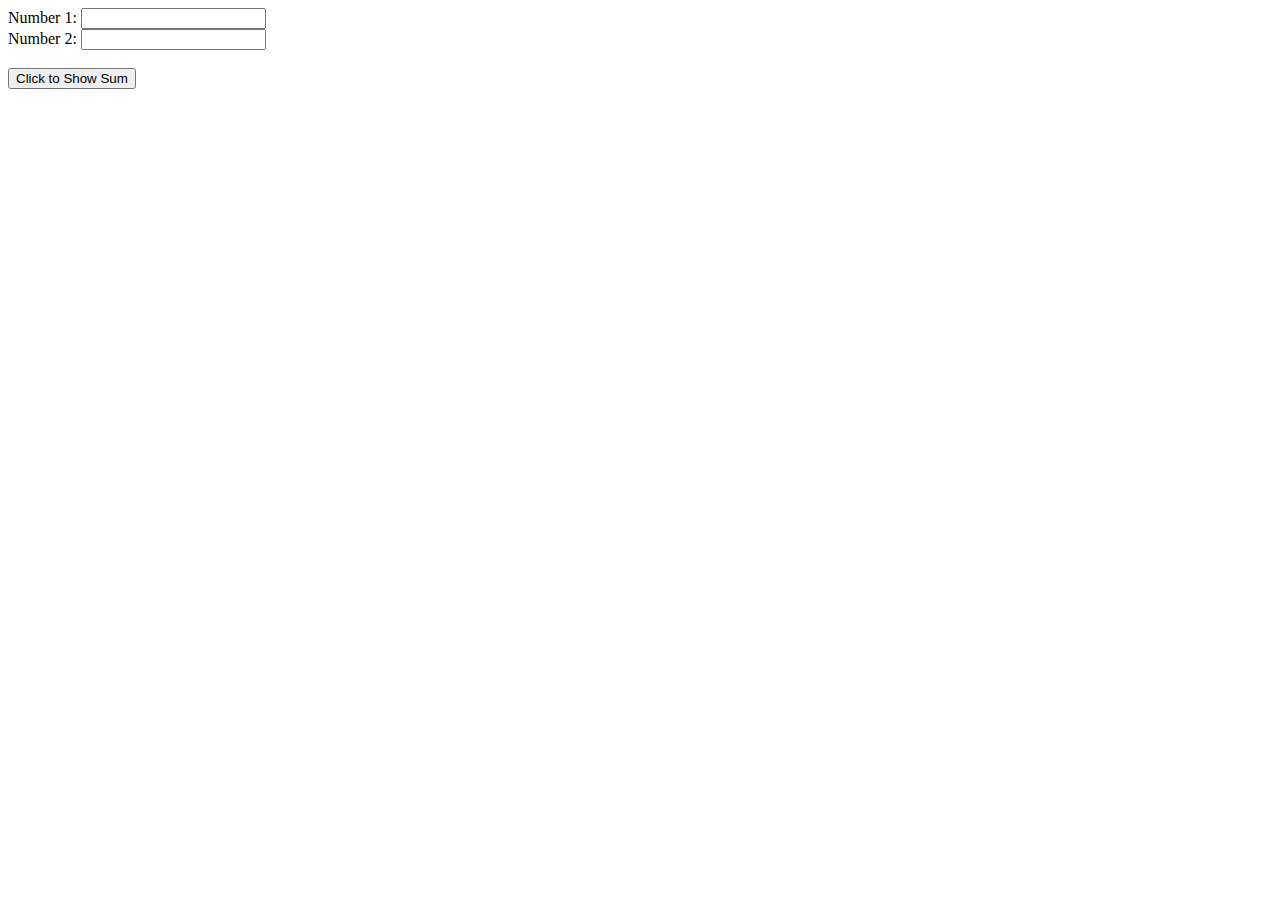
<file: index.html>
<!DOCTYPE html>
<html lang="en">
<head>
    <meta charset="UTF-8">
    <meta name="viewport" content="width=device-width, initial-scale=1.0">
    <title>3rd HTML</title>
</head>
<body>

    <label for="num1">Number 1:</label>
    <input type="text" id="num1" name="num1"><br>

    <label for="num2">Number 2:</label>
    <input type="text" id="num2" name="num2"><br>
    
    <div id="display_sum"> </div>
    <br>

    <button type="button" onclick="sum()">Click to Show Sum</button>

    <script src="script.js"></script>
</body>
</html>
</file>
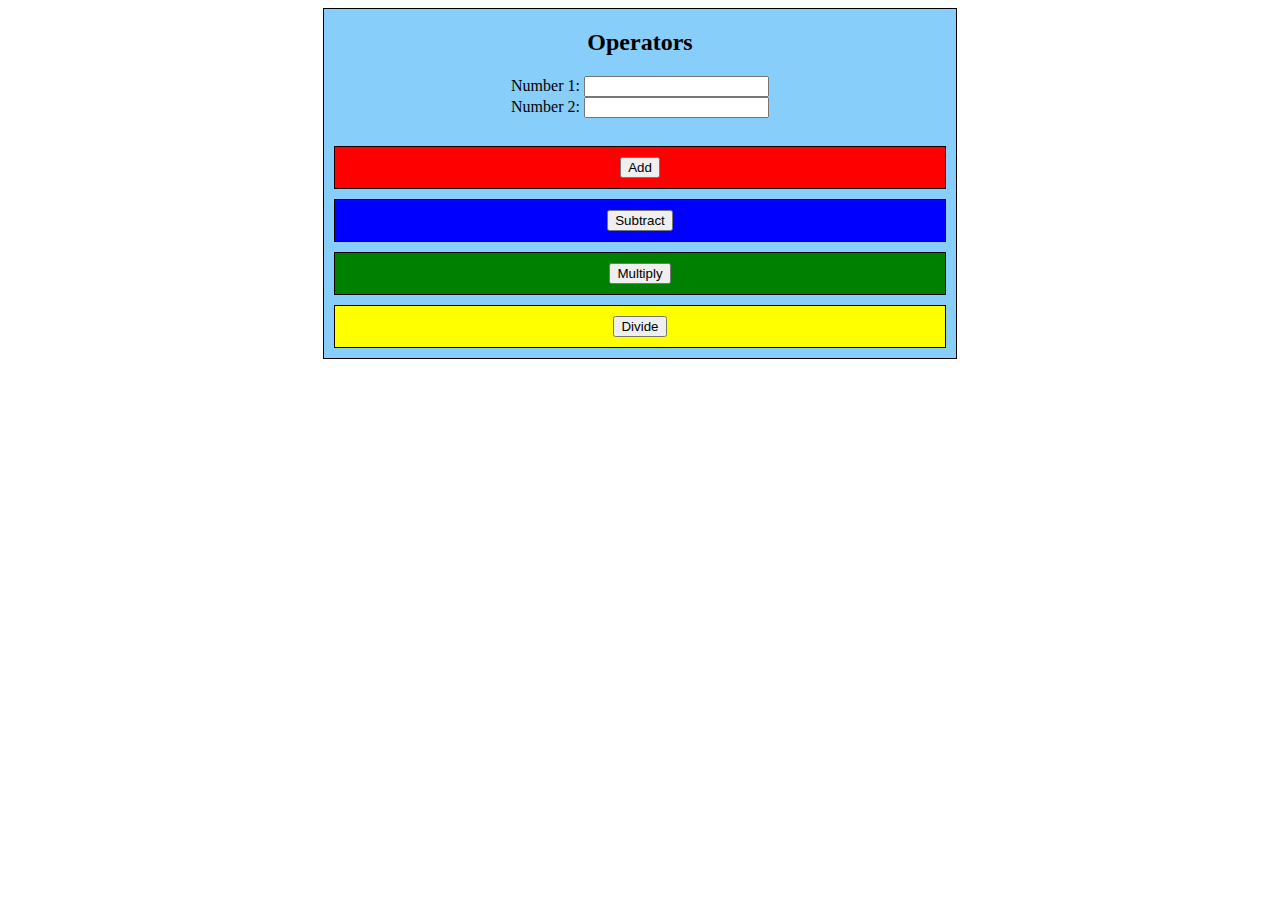
<file: form.html>
<!DOCTYPE html>
<html lang="en">

<head>
    <meta charset="UTF-8">
    <meta name="viewport" content="width=device-width, initial-scale=1.0">
    <title>4th HTML</title>
    <link rel="stylesheet" href="form.css">
</head>

<body>

    <div class="main-container">
        <h2> Operators </h2>

        <label for="num1">Number 1:</label>
        <input type="number" id="num1" name="num1">
        <br>
        <label for="num2">Number 2:</label>
        <input type="number" id="num2" name="num2">
        <br><br>

        <div class="operators" id="addition">
            <div id="display_addition"> </div>
            <div id="display_message"></div>
            <button type="button" onclick="addition()">Add</button>
        </div>

        <div class="operators" id="subtraction">
            <div id="display_subtraction"> </div>
            <button type="button" onclick="subtraction()">Subtract</button>
        </div>

        <div class="operators" id="multiplication">
            <div id="display_multiplication"> </div>
            <button type="button" onclick="multiplication()">Multiply</button>
        </div>

        <div class="operators" id="division">
            <div id="display_division"> </div>
            <button type="button" onclick="division()">Divide</button>
        </div>
    </div>

    <script src="form.js"></script>
</body>

</html>
</file>
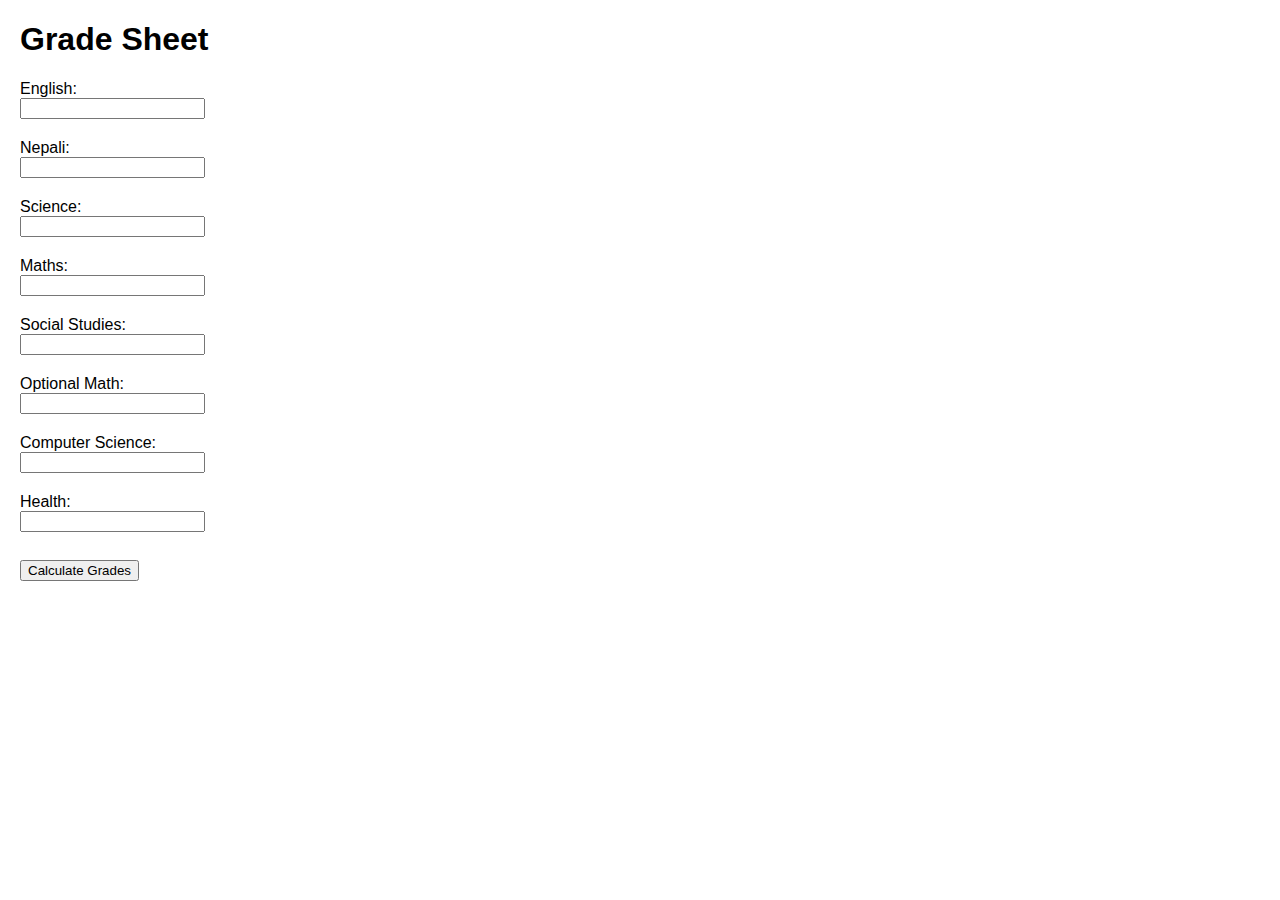
<file: gradesheet.html>
<!DOCTYPE html>
<html lang="en">
<head>
    <meta charset="UTF-8">
    <meta name="viewport" content="width=device-width, initial-scale=1.0">
    <title>Grade Sheet</title>

    <style>
        body {
            font-family: Arial, sans-serif;
            margin: 20px;
        }
        label {
            display: block;
            margin-top: 10px;
        }
        input {
            margin-bottom: 10px;
        }
        #display messgae {
            margin-top: 20px;
            font-weight: bold;
        }
    </style>
</head>
<body>

    <h1>Grade Sheet</h1>

    <label for="English">English:</label>
    <input type="number" id="English" name="English">

    <label for="Nepali">Nepali:</label>
    <input type="number" id="Nepali" name="Nepali">

    <label for="Science">Science:</label>
    <input type="number" id="Science" name="Science">

    <label for="Maths">Maths:</label>
    <input type="number" id="Maths" name="Maths">

    <label for="Social Studies">Social Studies:</label>
    <input type="number" id="Social Studies" name="Social Studies">

    <label for="Optional Math">Optional Math:</label>
    <input type="number" id="Optional Math" name="Optional Math">

    <label for="Computer Science">Computer Science:</label>
    <input type="number" id="Computer Science" name="Computer Science">

    <label for="Health">Health:</label>
    <input type="number" id="Health" name="Health">

    <br>
    
    <div id="total"></div>
    <div id="result"></div>

    <br>

    <button type="button" onclick="calculateGrades()">Calculate Grades</button>

    <script>

        let text;
        function calculateGrades() {

            let englishMarks = Number(document.getElementById("English").value);
            let nepaliMarks = Number(document.getElementById("Nepali").value);
            let scienceMarks = Number(document.getElementById("Science").value);
            let mathsMarks = Number(document.getElementById("Maths").value);
            let socialStudiesMarks = Number(document.getElementById("Social Studies").value);
            let optionalMathMarks = Number(document.getElementById("Optional Math").value);
            let computerScienceMarks = Number(document.getElementById("Computer Science").value);
            let healthMarks = Number(document.getElementById("Health").value);

            let totalMarks = englishMarks + nepaliMarks + scienceMarks + mathsMarks + socialStudiesMarks + optionalMathMarks + computerScienceMarks + healthMarks;

            let totalDiv = document.getElementById("total");
            totalDiv.innerHTML = "Total Marks: " + totalMarks;

            text = document.getElementById("result");

            if (totalMarks >= 700) {
                text.innerHTML = "Distinction";
                text.style.color = "green";
            } else if (totalMarks >= 600) {
                text.innerHTML = "First Division";
            } else if (totalMarks >= 500) {
                text.innerHTML = "Second Division";
            } else if (totalMarks >= 400) {
                text.innerHTML = "Third Division";
            } else {
                text.innerHTML = "Fail";
                text.style.color = "red";
            }
        }
    </script>

</body>
</html>
</file>
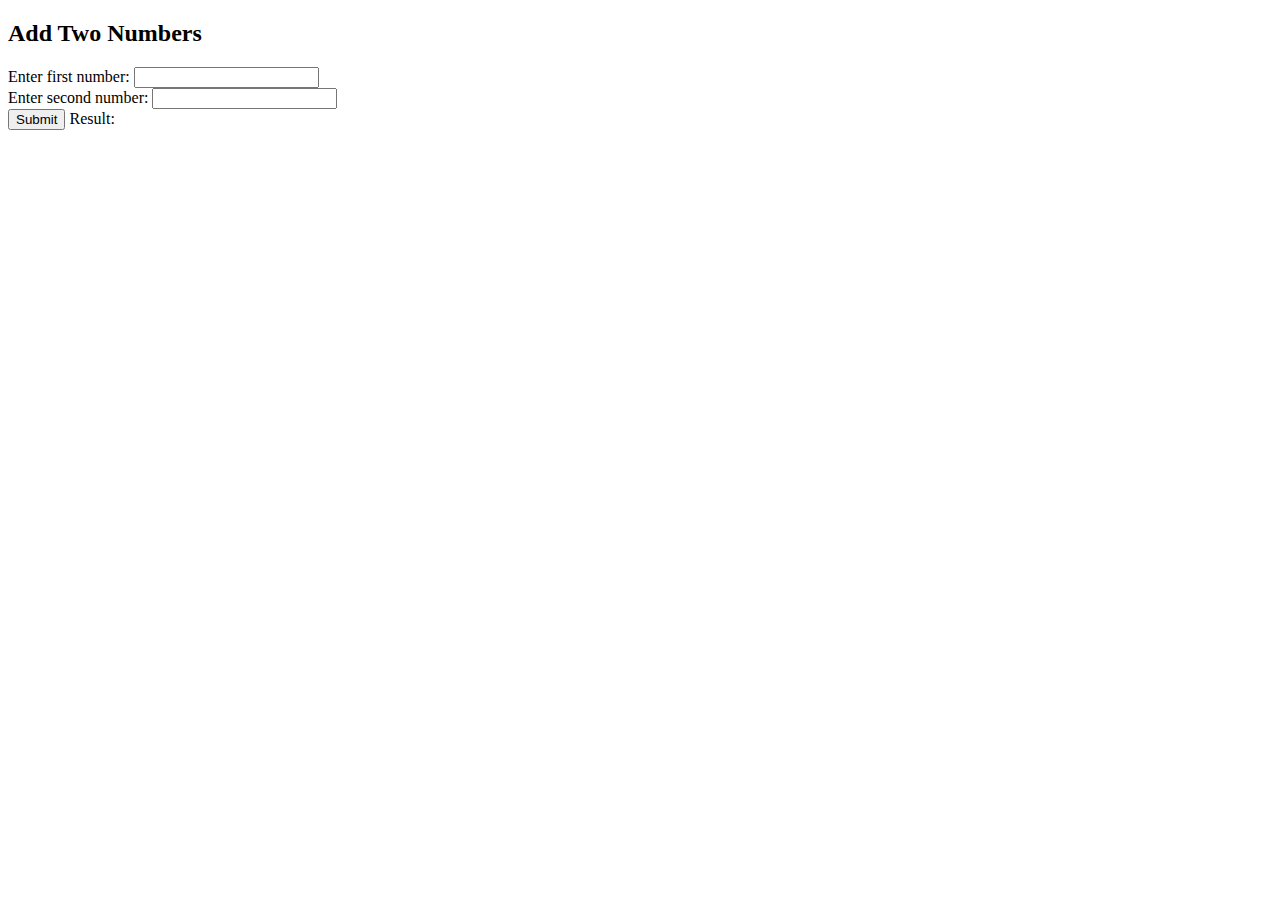
<file: Input.html>
<!DOCTYPE html>
<html lang="en">
<head>
    <title>Document</title>
</head>
<body>
    <div>
          <h2>Add Two Numbers</h2>

    Enter first number:
    <input type="number" id="num1"><br>

    Enter second number:
    <input type="number" id="num2"><br>

    <button onclick="addNumbers()">Submit</button>

    Result:
    <p id="result"></p>

    <script src="Input.js"></script>
    </div>
</body>
</html>
</file>
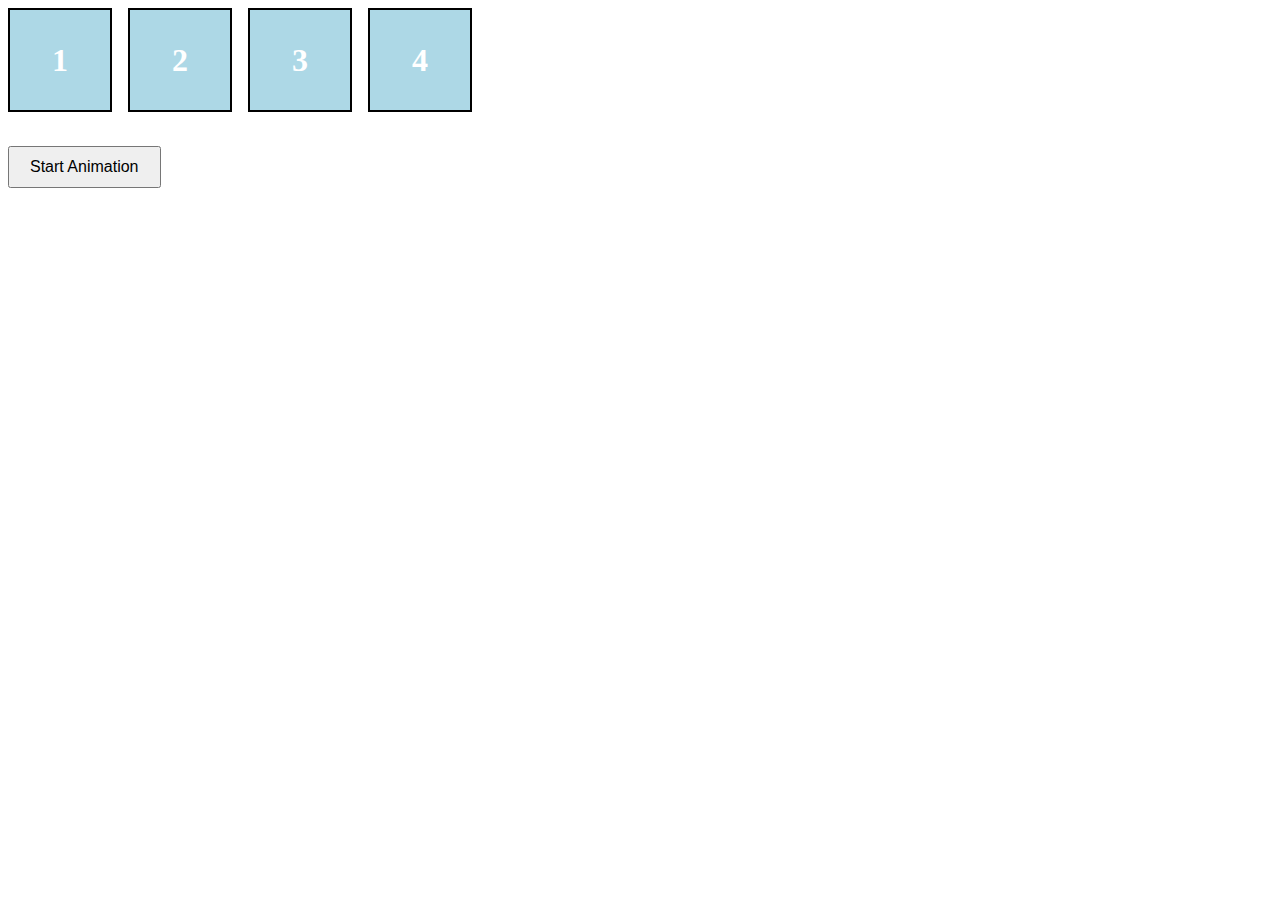
<file: Task2.html>
<!DOCTYPE html>
<html lang="en">
<head>
<meta charset="UTF-8">
<title>Simple Shuffle</title>

<script src="https://cdnjs.cloudflare.com/ajax/libs/jquery/3.7.1/jquery.min.js"></script>

<style>
.container {
    position: relative;
    width: 520px;
    height: 120px;
}

.box {
    width: 100px;
    height: 100px;
    position: absolute;
    border: 2px solid black;
    background: lightblue;
}

h1 {
    margin: 0;
    line-height: 100px;
    text-align: center;
    color: white;
}

button {
    padding: 10px 20px;
    font-size: 16px;
}
</style>

<script>
$(document).ready(function () {

    var div1 = $("#div1");
    var div2 = $("#div2");
    var div3 = $("#div3");
    var div4 = $("#div4");

    // initial positions
    div1.css("left", "0px");
    div2.css("left", "120px");
    div3.css("left", "240px");
    div4.css("left", "360px");

    $("#startBtn").click(function () {

        var p1 = div1.position().left;
        var p2 = div2.position().left;
        var p3 = div3.position().left;
        var p4 = div4.position().left;

        div1.css("background","red")
            .animate({ left: p2, opacity: 0.5 }, 1000)
            .animate({ opacity: 1 }, 200);

        div2.css("background","orange")
            .animate({ left: p3, opacity: 0.5 }, 1000)
            .animate({ opacity: 1 }, 200);

        div3.css("background","blue")
            .animate({ left: p4, opacity: 0.5 }, 1000)
            .animate({ opacity: 1 }, 200);

        div4.css("background","green")
            .animate({ left: p1, opacity: 0.5 }, 1000)
            .animate({ opacity: 1 }, 200);
    });

});
</script>
</head>

<body>

<div class="container">
    <div class="box" id="div1"><h1>1</h1></div>
    <div class="box" id="div2"><h1>2</h1></div>
    <div class="box" id="div3"><h1>3</h1></div>
    <div class="box" id="div4"><h1>4</h1></div>
</div>

<br>
<button id="startBtn">Start Animation</button>

</body>
</html>
</file>
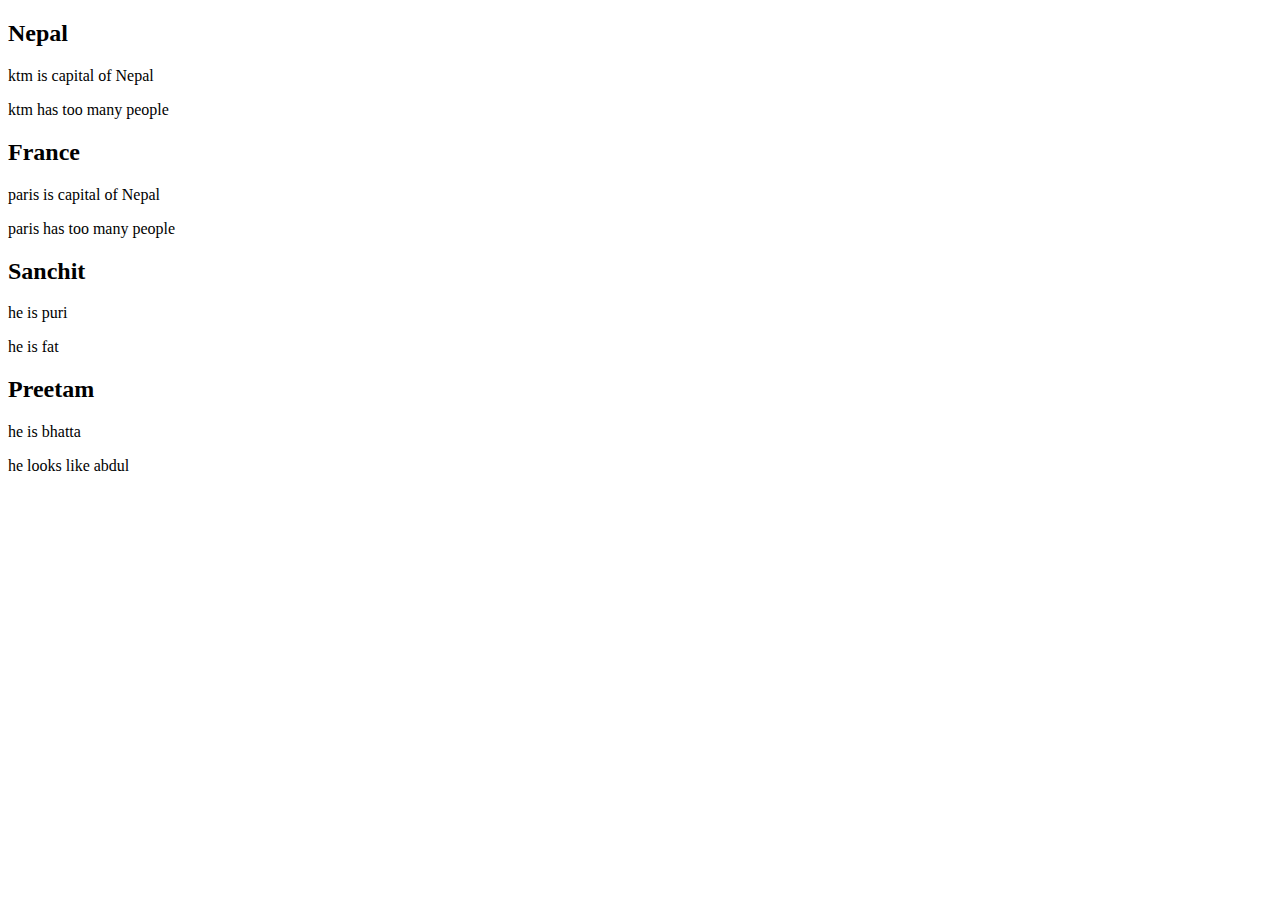
<file: Week1.html>
<!DOCTYPE html>
<html lang="en">
<head>
    <title>Div</title>
</head>
<body>
    <div>
        <div>
            <h2>Nepal</h2>
            <p>ktm is capital of Nepal</p>
            <p>ktm has too many people</p>
        </div>

        <div>
            <h2>France</h2>
            <p>paris is capital of Nepal</p>
            <p>paris has too many people</p>
        </div>

        <div>
            <h2>Sanchit</h2>
            <p>he is puri</p>
            <p>he is fat</p>
        </div>

        <div>
            <h2>Preetam</h2>
            <p>he is bhatta</p>
            <p>he looks like abdul</p>
        </div>

        


    </div>
</body>
</html>
</file>
<file: form.css>
.main-container {
    width: 50%;
    margin: auto;
    text-align: center;
    background-color: lightskyblue;
    border: 1px solid black;
}

.operators {
    border: 1px solid black;
    padding: 10px;
    margin: 10px;
}

#addition {
    background-color: red;
}

#subtraction {
    background-color: blue;
}

#multiplication {
    background-color: green;
}

#division {
    background-color: yellow;
}
</file>
